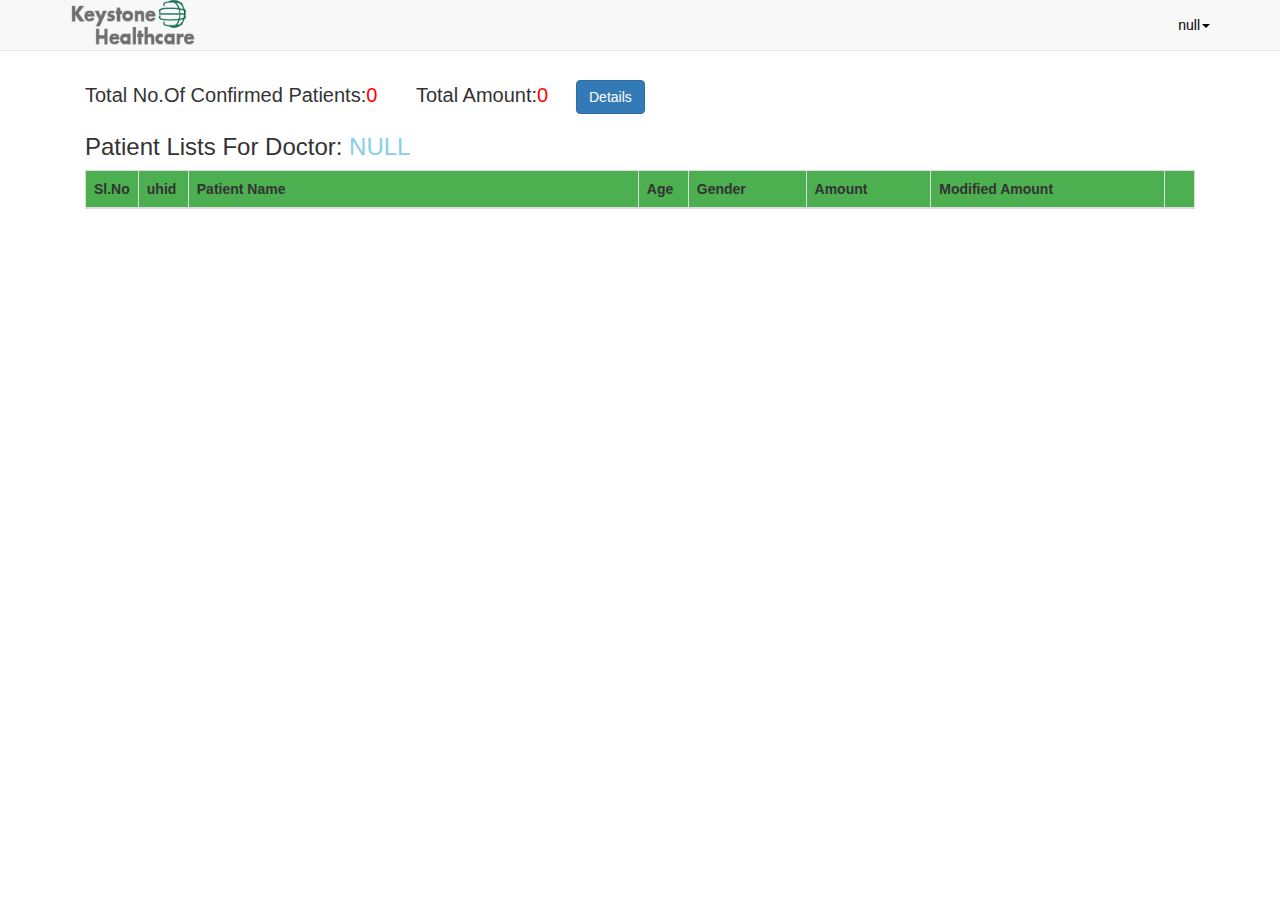
<file: home.html>
<!DOCTYPE html>
<html lang="en">

<head>
    <meta charset="utf-8" />
    <title>Main</title>
    <meta http-equiv="Access-Control-Allow-Origin" content="*" />
    <meta http-equiv="Access-Control-Allow-Headers" content="Content-Type" />
    <meta http-equiv="Access-Control-Allow-Methods" content="GET" />
    <meta http-equiv="X-UA-Compatible" content="IE=edge">
    <meta content="width=device-width" name="viewport" />
    <meta content="Patients details" name="description" />
    <meta content="" name="author" />
    <link rel="stylesheet" href="https://maxcdn.bootstrapcdn.com/bootstrap/3.3.7/css/bootstrap.min.css">
    <link rel="stylesheet" href="https://cdnjs.cloudflare.com/ajax/libs/font-awesome/4.7.0/css/font-awesome.min.css">
    <script src="https://ajax.googleapis.com/ajax/libs/jquery/3.2.1/jquery.min.js"></script>
    <script src="https://maxcdn.bootstrapcdn.com/bootstrap/3.3.7/js/bootstrap.min.js"></script>
    <script src='https://code.jquery.com/jquery-1.12.3.js'></script>
    <script src='https://cdn.datatables.net/1.10.12/js/jquery.dataTables.min.js'></script>
    <script src="https://cdn.datatables.net/1.10.12/js/dataTables.bootstrap.min.js" charset="utf-8"></script>
    <link rel="stylesheet" href="https://maxcdn.bootstrapcdn.com/bootstrap/3.3.6/css/bootstrap.min.css">
    <link rel="stylesheet" href="https://cdn.datatables.net/1.10.12/css/dataTables.bootstrap.min.css">
    <link rel="stylesheet" href="https://cdn.datatables.net/responsive/2.1.0/css/responsive.bootstrap.min.css">
    <style>
        .navbar {
            margin-bottom: 0;
            border-radius: 0;
        }


        .bg {
            background-color: skyblue !important;
        }

        .loader {
            border: 10px solid #f3f3f3;
            border-radius: 50%;
            border-top: 10px solid #3498db;
            width: 80px;
            height: 80px;
            position: fixed;
            top: 50%;
            left: 50%;
            -webkit-animation: spin 2s linear infinite;
            /* Safari */
            animation: spin 2s linear infinite;
        }

        /* Safari */

        @-webkit-keyframes spin {
            0% {
                -webkit-transform: rotate(0deg);
            }
            100% {
                -webkit-transform: rotate(360deg);
            }
        }

        @keyframes spin {
            0% {
                transform: rotate(0deg);
            }
            100% {
                transform: rotate(360deg);
            }
        }


        .vertical-alignment-helper {
            display: table;
            height: 100%;
            width: 100%;
        }
    </style>
</head>

<body>

    <div class="container" id="loader">
        <!-- Static navbar -->
        <nav class="navbar navbar-default navbar-fixed-top">
            <div class="container">
                <div class="navbar-header">
                    <button type="button" class="navbar-toggle collapsed" data-toggle="collapse" data-target="#navbar" aria-expanded="false" aria-controls="navbar">
            <span class="sr-only">Toggle navigation</span>
            <span class="icon-bar"></span>
            <span class="icon-bar"></span>
            <span class="icon-bar"></span>
          </button>
                    <img src="img/logo.png" style="height:50px; width:125px;" alt="logo" class="logo-default" />
                </div>
                <div id="navbar" class="navbar-collapse collapse">
                    <ul class="nav navbar-nav">
                    </ul>
                    <ul class="nav navbar-nav navbar-right">
                        <li class="dropdown">
                            <a class="dropdown-toggle" data-toggle="dropdown" href="#" style="font-size:14px;color:black;"><span class="username username-hide-on-mobile" id="userid"></span><span class="caret"></span></a>
                            <ul class="dropdown-menu">
                                <li><a href="javascript:onLogout();"><i class="fa fa-sign-out"></i>Log Out</a></li>
                            </ul>
                        </li>
                    </ul>
                </div>
                <!--/.nav-collapse -->
            </div>
        </nav>

        </nav>

    </div>



    <!-- /container -->
    <div class="container"><br><br><br><br>
        <div class="loader">
        </div>

        <p style="margin-left:15px;font-size:20px;">Total No.Of Confirmed Patients:<span style="color:red;" id="totnoofpatients">0</span> &nbsp;&nbsp;&nbsp;&nbsp;&nbsp; Total Amount:<span style="color:red;" id="TOTAL">0</span>&nbsp;&nbsp;&nbsp;&nbsp;&nbsp;<button type="button" class="btn btn-primary" data-toggle="modal" data-target="#myModal1">Details</button><span></span></p>

        <h3 style="margin-left:15px;">Patient Lists For Doctor: <span style="text-transform: uppercase;color:skyblue;" id="docne"></span></h3>
        <div class="col-lg-12">
            <table class="table table-bordered table-hover" id="myTable">

                <thead>
                    <tr style="background-color: #4CAF50;" class="nr">
                        <th width="10px">Sl.No</th>
                        <th width="50px">uhid</th>
                        <th width="450px">Patient Name</th>
                        <th width="50px">Age</th>
                        <th>Gender</th>
                        <th>Amount</th>
                        <th>Modified Amount</th>
                        <th align="center"></th>
                    </tr>
                </thead>
            </table>


            <div id="myModal" class="modal fade bs-example-modal-sm" tabindex="-1" role="dialog" aria-labelledby="mySmallModalLabel" aria-hidden="true">
                <div class="vertical-alignment-helper">
                    <div class="modal-dialog vertical-align-center" style="display: table-cell;  vertical-align: middle;">
                        <div class="modal-content" style="width:30%;height:inherit; margin: 0 auto;">
                            <div class="modal-header">
                                <button type="button" class="close" data-dismiss="modal"><span aria-hidden="true">&times;</span><span class="sr-only">Close</span>
                    </button>
                                <h4 class="modal-title" id="myModalLabel">Are You Sure?To confirm amount <span style="text-transform: uppercase;color:red;" id="confidamt"></span><br>For Patient <span style="text-transform: uppercase;color:red;" id="patname"></span></h4>
                            </div>
                            <div class="modal-footer">
                                <button type="button" class="btn btn-default" data-dismiss="modal">Close</button>
                                <button type="button" class="btn btn-info" data-toggle="modal" data-target="#modal2" id="conf" data-dismiss="modal">Confirm</button>

                            </div>
                        </div>
                    </div>
                </div>
            </div>


            <div id="modal2" class="modal fade bs-example-modal-sm" tabindex="-1" role="dialog" aria-labelledby="mySmallModalLabel" aria-hidden="true">
                <div class="vertical-alignment-helper">
                    <div class="modal-dialog vertical-align-center" style="display: table-cell;  vertical-align: middle;">
                        <div class="modal-content" style="width:30%;height:inherit; margin: 0 auto;">
                            <div class="modal-header">

                                <h4 class="modal-title" id="myModalLabel"><span id="myMessage"></span></h4>
                            </div>
                            <div class="modal-footer">
                                <button type="button" id="suces" class="btn btn-success" data-dismiss="modal">Close</button>
                            </div>
                        </div>
                    </div>
                </div>
            </div>


            <!-- Modal -->
            <div class="modal fade" id="myModal1" role="dialog">
                <div class="modal-dialog modal-lg">
                    <div class="modal-content">
                        <div class="modal-header">
                            <button type="button" class="close" data-dismiss="modal">&times;</button>
                            <h4 class="modal-title">Confirmed Patients</h4>
                        </div>
                        <div class="modal-body">
                            <table id="mTable" class="table table-hover text-centered" width="100%">

                                <thead>
                                    <tr style="background-color: #4CAF50;" class="mt">
                                        <th width="10px">Sl.No</th>
                                        <th width="1500px">uhid</th>
                                        <th>Patient Name</th>
                                        <th>Age</th>
                                        <th>Gender</th>
                                        <th>Amount</th>
                                    </tr>
                                </thead>
                            </table>
                        </div>
                        <div class="modal-footer">
                            <button type="button" class="btn btn-default" data-dismiss="modal">Close</button>
                        </div>
                    </div>
                </div>
            </div>
        </div>
    </div>

    <script>
        $(window).load(function() {
            $(".loader").fadeOut("slow");
        })
    </script>

    <script src="js/login.js" type="text/javascript"></script>
    <script src="js/home.js" type="text/javascript"></script>
</body>

</html>
</file>
